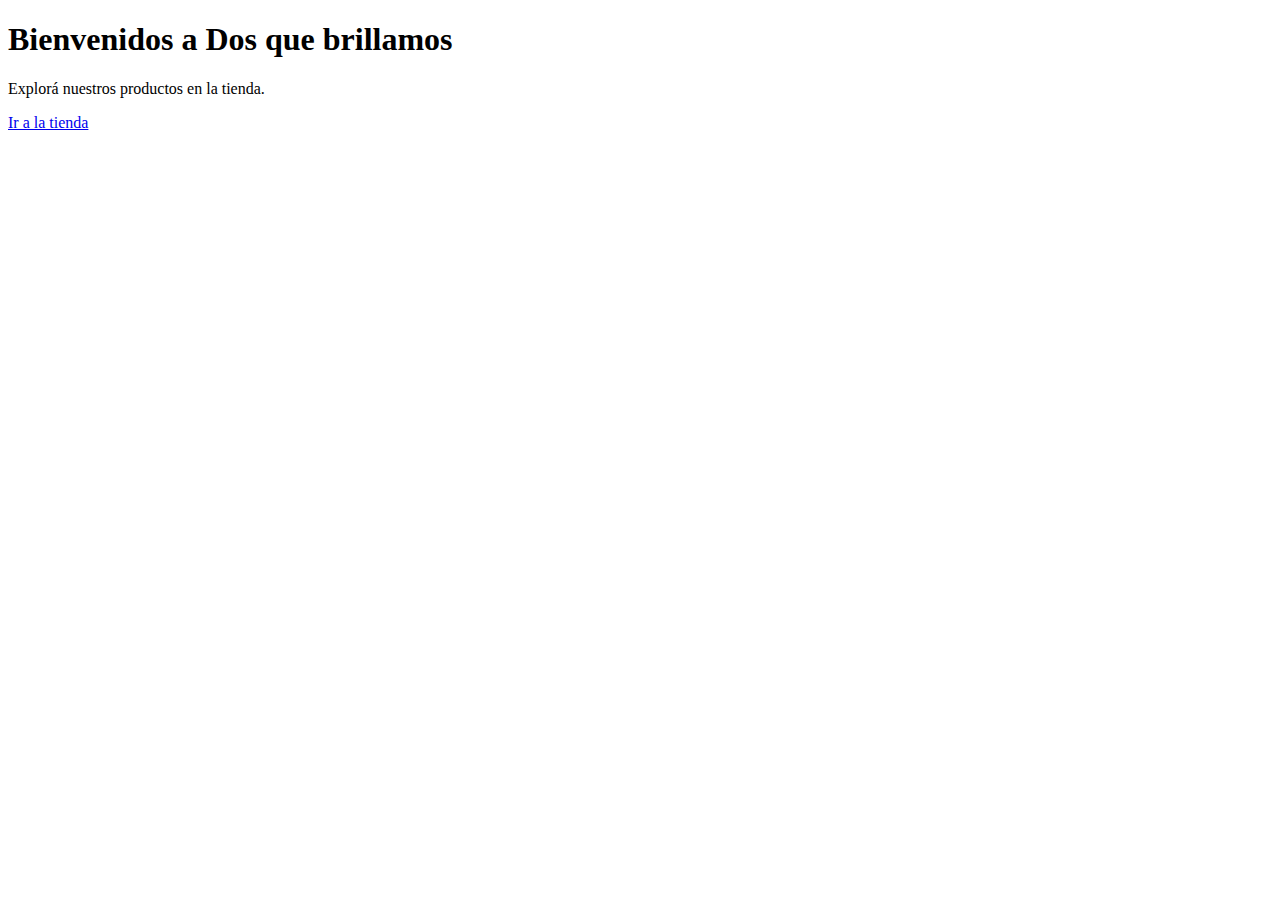
<file: index.html>
<!DOCTYPE html>
<html lang="es">
<head>
  <meta charset="UTF-8">
  <title>Inicio | Dos que brillamos</title>
</head>
<body>
  <h1>Bienvenidos a Dos que brillamos</h1>
  <p>Explorá nuestros productos en la tienda.</p>
  <a href="tienda.html">Ir a la tienda</a>
</body>
</html>
</file>
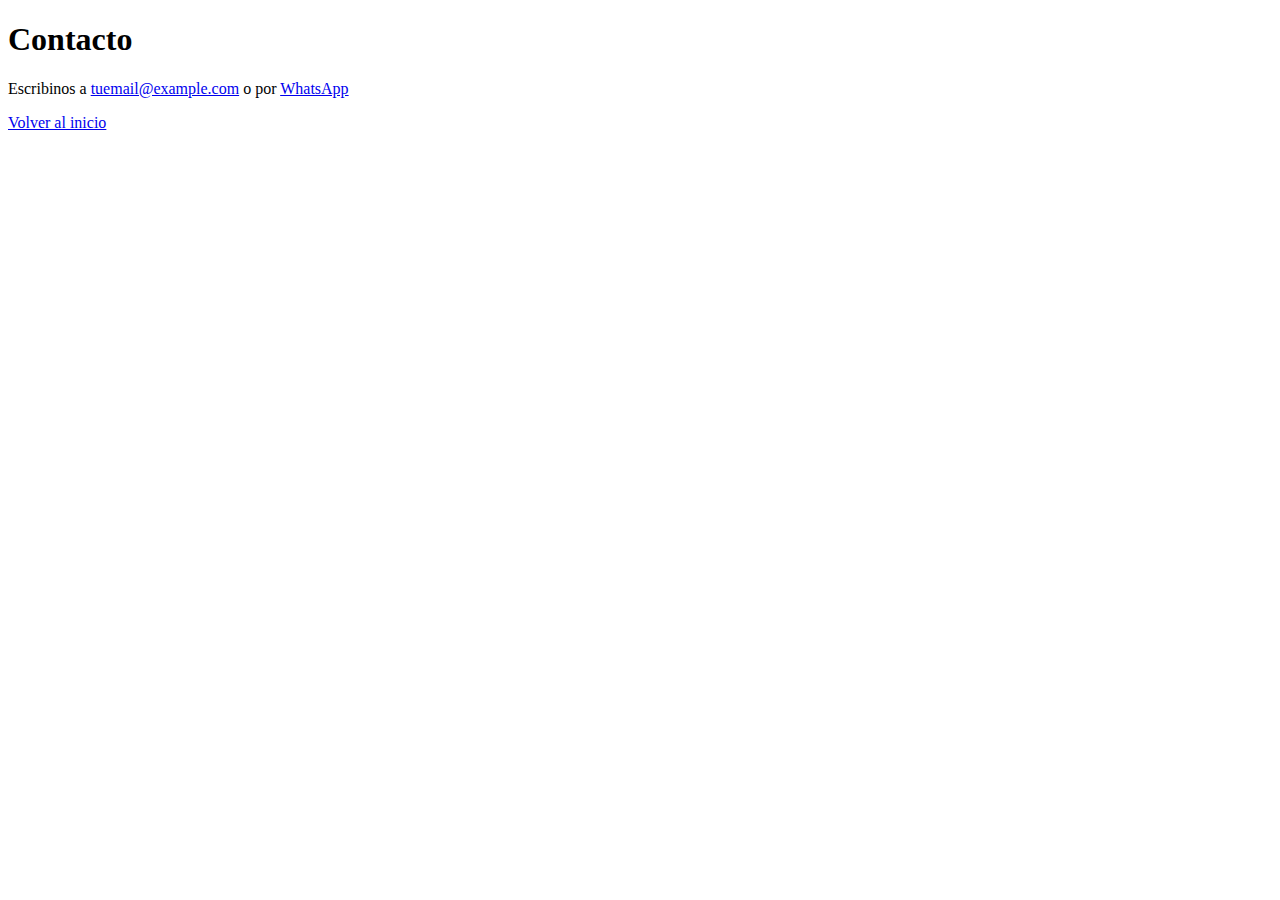
<file: contacto.html>
<!DOCTYPE html>
<html lang="es">
<head>
  <meta charset="UTF-8">
  <title>Contacto | Dos que brillamos</title>
</head>
<body>
  <h1>Contacto</h1>
  <p>Escribinos a <a href="mailto:tuemail@example.com">tuemail@example.com</a> o por <a href="https://wa.me/5490000000000">WhatsApp</a></p>
  <a href="index.html">Volver al inicio</a>
</body>
</html>
</file>
